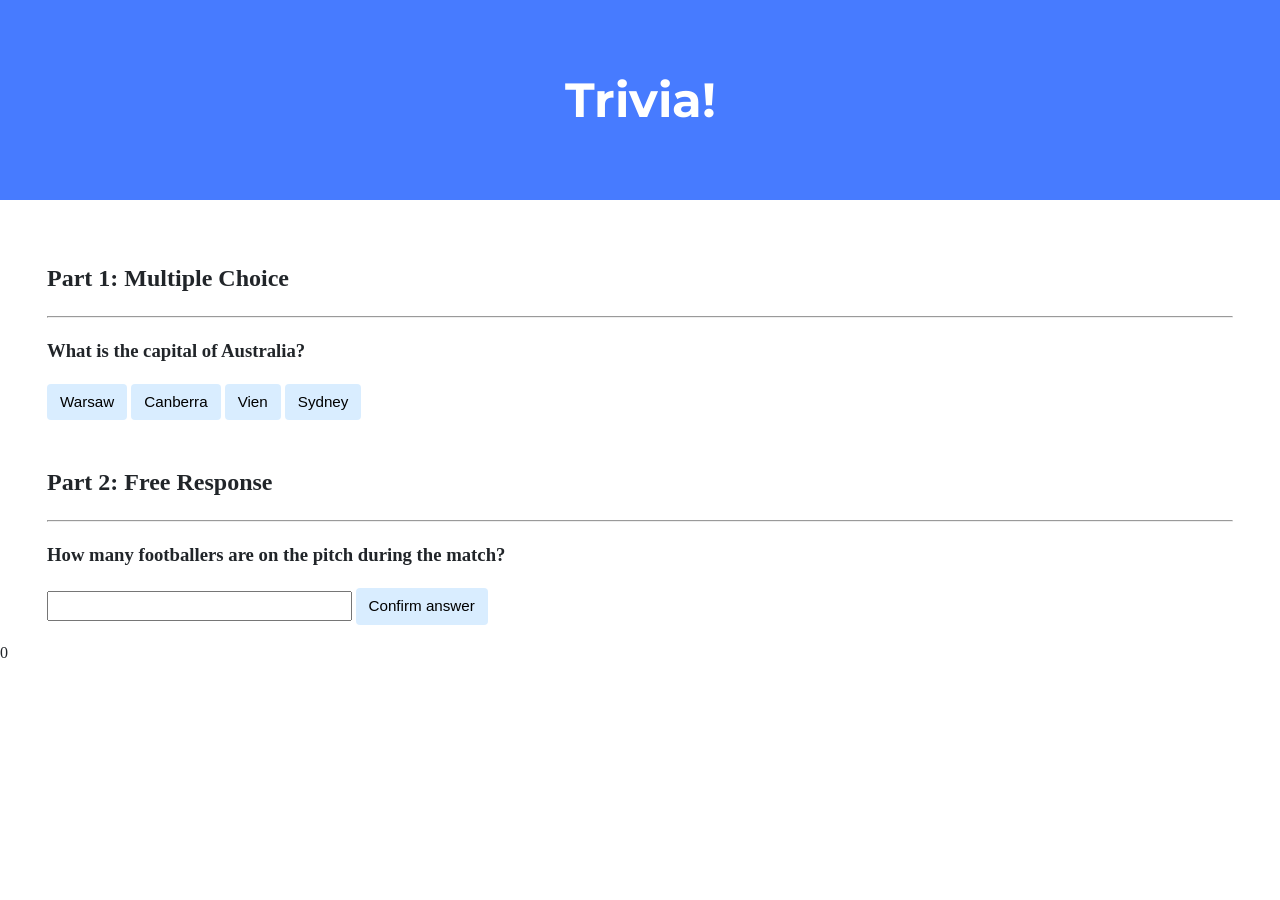
<file: week-8/labs/trivia/index.html>
<!DOCTYPE html>

<html lang="en">
    <head>
        <link href="https://fonts.googleapis.com/css2?family=Montserrat:wght@500&display=swap" rel="stylesheet">
        <link href="styles.css" rel="stylesheet">
        <title>Trivia!</title>
        <script>
            // TODO: Add code to check answers to questions
            function checkAnswer(button){
                resetButtonStyles();
                var answer = button.getAttribute('data-answer');
                var response = document.getElementById('response');


                if (answer === 'correct'){
                    button.style.backgroundColor = 'green';
                    response.innerHTML = 'Correct!';
                    response.style.color = 'green';
                } else {
                    button.style.backgroundColor = 'red';
                    response.innerHTML = 'False!';
                    response.style.color = 'red';
                }
            }

            function checkTextAnswer(button){
                var input = document.getElementById('text-answer');
                var response = document.getElementById('text-response');
                var answer = input.value;

                if (parseInt(answer) === 22){
                    button.style.backgroundColor = 'green';
                    response.innerHTML = 'Correct!';
                    response.style.color = 'green';
                } else {
                    button.style.backgroundColor = 'red';
                    response.innerHTML = 'False!';
                    response.style.color = 'red';
                }
            }

            function resetButtonStyles() {
                var buttons = document.getElementsByTagName('button');
                for (var i = 0; i < buttons.length; i++) {
                    buttons[i].style.backgroundColor = ''; // Resetuje kolor tła przycisków
                }
            }

        </script>
    </head>
    <body>
        <div class="header">
            <h1>Trivia!</h1>
        </div>

        <div class="container">
            <div class="section">
                <h2>Part 1: Multiple Choice </h2>
                <hr>
                <!-- TODO: Add multiple question here -->
                <h3> What is the capital of Australia? </h3>
                <button data-answer = "incorrect" onclick="checkAnswer(this)">Warsaw</button>
                <button data-answer = "correct" onclick="checkAnswer(this)">Canberra</button>
                <button data-answer = "incorrect" onclick="checkAnswer(this)">Vien</button>
                <button data-answer = "incorrect" onclick="checkAnswer(this)">Sydney</button>
                <div id = "response"></div>
            </div>

            <div class="section">
                <h2>Part 2: Free Response</h2>
                <hr>
                <!-- TODO: Add free response question here -->
                <h3> How many footballers are on the pitch during the match? </h3>
                <input type='text' id='text-answer'>
                <button onclick="checkTextAnswer(this)">Confirm answer</button>
                <div id='text-response'></div>


            </div>
        </div>
    </body>
</html>
0
</file>
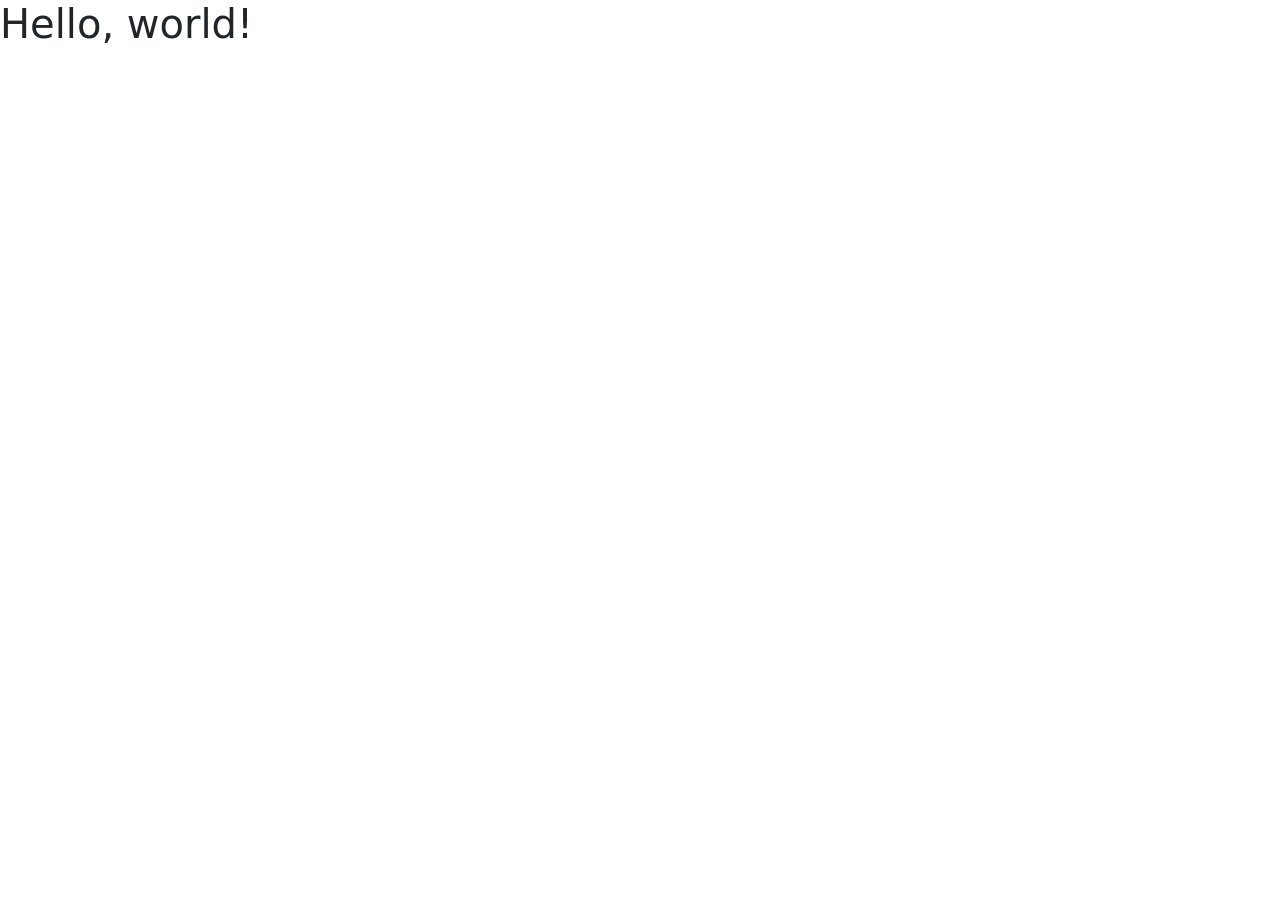
<file: week-8/practice-problems/redo/radiotoday/index.html>
<!doctype html>
<html lang="en">
  <head>
    <meta charset="utf-8">
    <meta name="viewport" content="width=device-width, initial-scale=1">
    <title>Bootstrap demo</title>
    <link href="https://cdn.jsdelivr.net/npm/bootstrap@5.2.0/dist/css/bootstrap.min.css" rel="stylesheet" integrity="sha384-gH2yIJqKdNHPEq0n4Mqa/HGKIhSkIHeL5AyhkYV8i59U5AR6csBvApHHNl/vI1Bx" crossorigin="anonymous">
  </head>
  <body>
    <h1>Hello, world!</h1>
    <script src="https://cdn.jsdelivr.net/npm/bootstrap@5.2.0/dist/js/bootstrap.bundle.min.js" integrity="sha384-A3rJD856KowSb7dwlZdYEkO39Gagi7vIsF0jrRAoQmDKKtQBHUuLZ9AsSv4jD4Xa" crossorigin="anonymous"></script>
  </body>
</html>
</file>
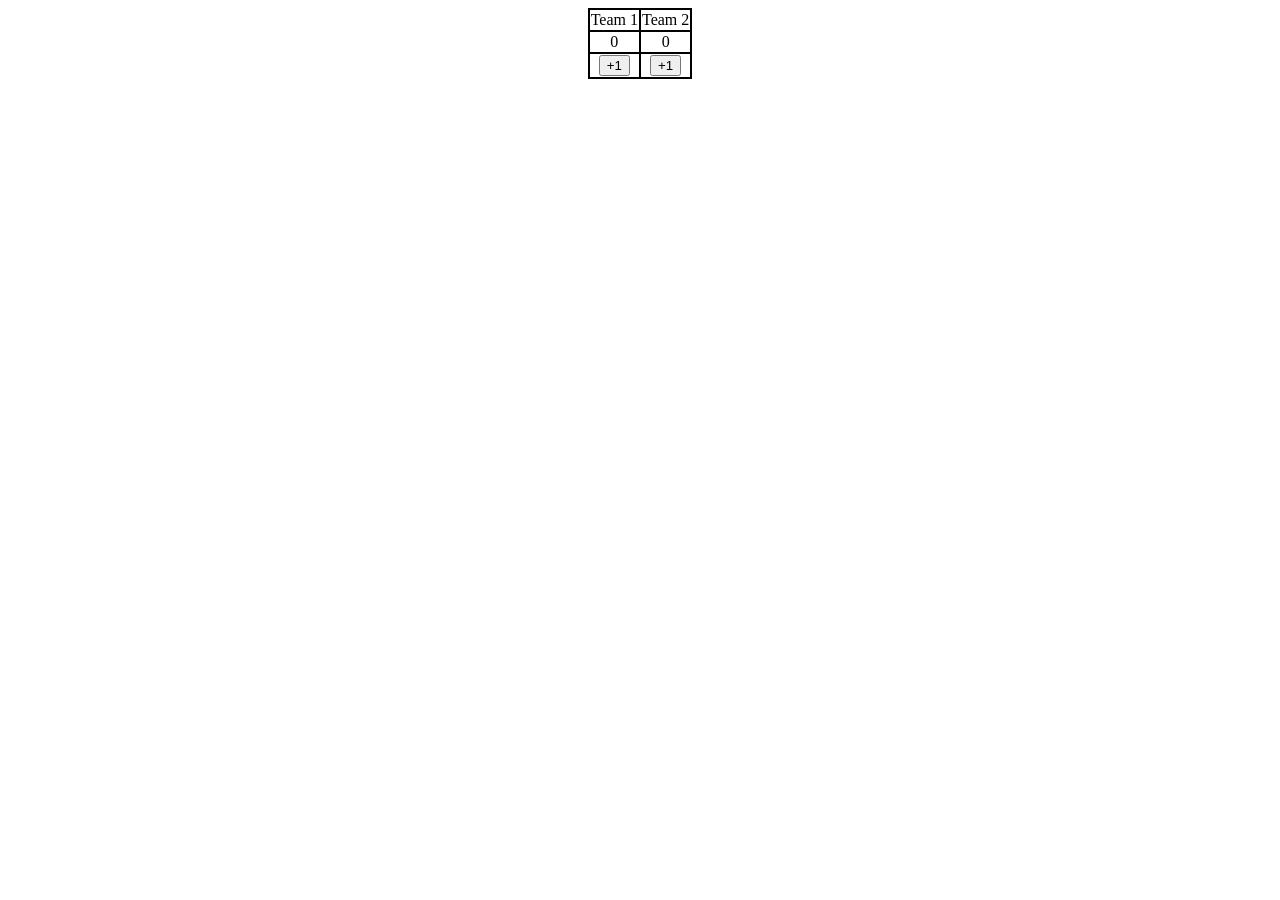
<file: week-8/problem-set/scoreboard.html>
<!DOCTYPE html>
<html lang="en">
    <head>
        <title>Scoreboard</title>
        <style>
            table {
                border: 2px solid black;
                border-collapse: collapse;
                margin-left: auto;
                margin-right: auto;
                text-align: center;
            }

            td {
                border: 2px solid black;
            }
        </style>
    </head>
    <body>
        <table>
            <tr>
                <td>Team 1</td>
                <td>Team 2</td>
            </tr>
            <tr>
                <td id="score1">0</td>
                <td id="score2">0</td>
            </tr>
            <tr>
                <td>
                    <button id="add1">+1</button>
                </td>
                <td>
                    <button id="add2">+1</button>
                </td>
            </tr>
        </table>
        <script>
            let team1 = 0;
            let team2 = 0;

            document.querySelector('#add1').onclick = function() {
                team1 = team1 + 1;
                document.querySelector('#score1').innerHTML = team1;
            }

            document.querySelector('#add2').onclick = function() {
                team2 = team2 + 1;
                document.querySelector('#score2').innerHTML = team2;
            }
    </script>
  </body>
</html>
</file>
<file: week-8/labs/trivia/styles.css>
body {
    background-color: #fff;
    color: #212529;
    font-size: 1rem;
    font-weight: 400;
    line-height: 1.5;
    margin: 0;
    text-align: left;
}

.container {
    margin-left: auto;
    margin-right: auto;
    padding-left: 15px;
    padding-right: 15px;
}

.header {
    background-color: #477bff;
    color: #fff;
    margin-bottom: 2rem;
    padding: 2rem 1rem;
    text-align: center;
}

.section {
    padding: 0.5rem 2rem 1rem 2rem;
}

.section:hover {
    background-color: #f5f5f5;
    transition: color 2s ease-in-out, background-color 0.15s ease-in-out;
}

h1 {
    font-family: 'Montserrat', sans-serif;
    font-size: 48px;
}

button, input[type="submit"] {
    background-color: #d9edff;
    border: 1px solid transparent;
    border-radius: 0.25rem;
    font-size: 0.95rem;
    font-weight: 400;
    line-height: 1.5;
    padding: 0.375rem 0.75rem;
    text-align: center;
    transition: color 0.15s ease-in-out, background-color 0.15s ease-in-out, border-color 0.15s ease-in-out, box-shadow 0.15s ease-in-out;
    vertical-align: middle;
}


input[type="text"] {
    line-height: 1.8;
    width: 25%;
}

input[type="text"]:hover {
    background-color: #f5f5f5;
    transition: color 2s ease-in-out, background-color 0.15s ease-in-out;
}
</file>
